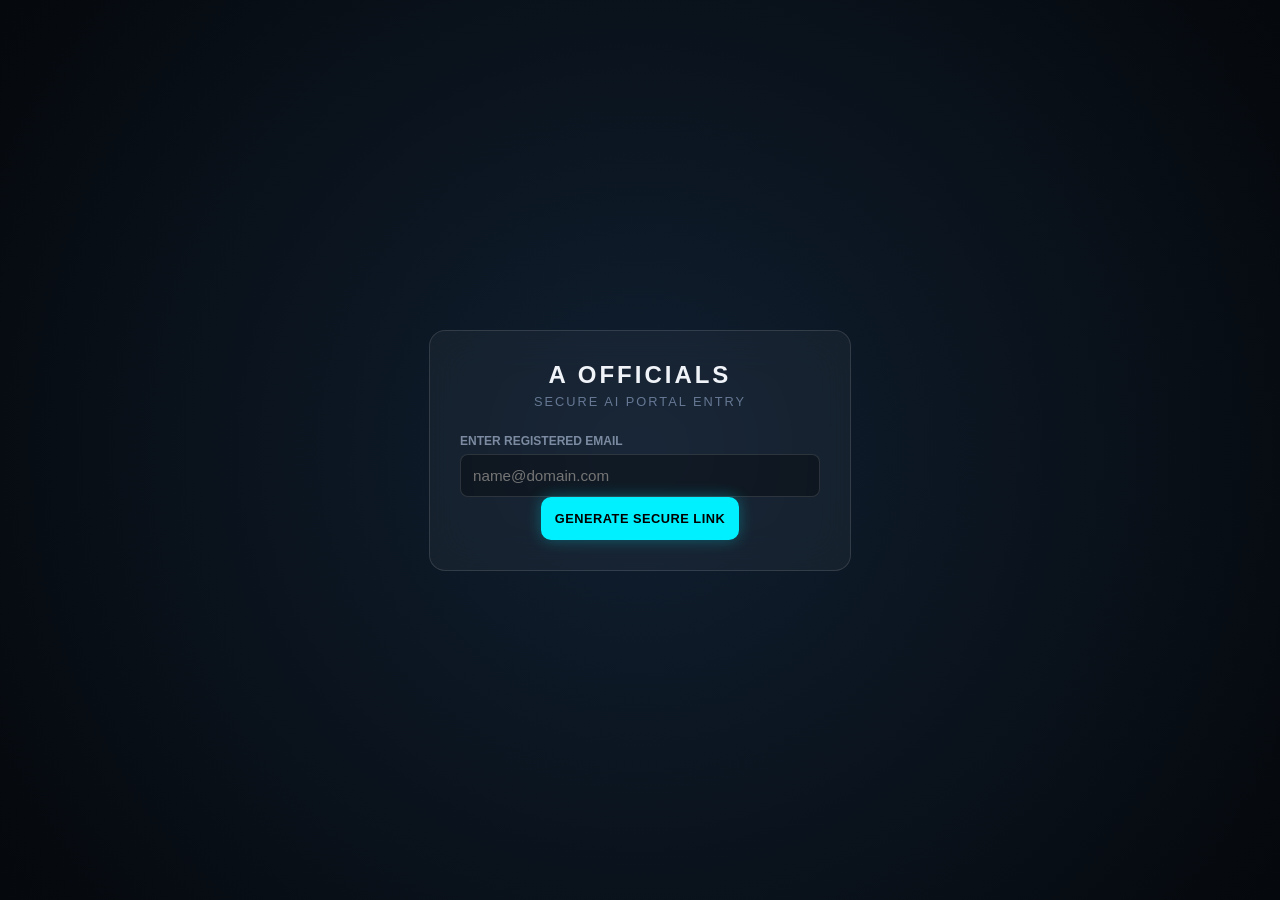
<file: index.html>
<!DOCTYPE html>
<html lang="en">
<head>
    <meta charset="UTF-8">
    <meta name="viewport" content="width=device-width, initial-scale=1.0">
    <title>A Officials | Secure Portal</title>
    <link rel="stylesheet" href="style.css">
</head>
<body>

    <!-- AUTHENTICATION SCREEN -->
    <div id="authScreen" class="auth-wrapper">
        <div class="auth-card glass">
            <h2>A OFFICIALS</h2>
            <p class="subtitle">Secure AI Portal Entry</p>
            
            <!-- Step 1: Email Input -->
            <div id="authStep1" class="auth-step active">
                <div class="input-group">
                    <label>Enter Registered Email</label>
                    <input type="email" id="userEmail" placeholder="name@domain.com">
                </div>
                <button class="action-btn neon-blue" onclick="sendVerification()">Generate Secure Link</button>
            </div>

            <!-- Step 2: Verification Code -->
            <div id="authStep2" class="auth-step">
                <p class="info-text">A temporary access key has been routed to your browser session.</p>
                <div class="input-group">
                    <label>Enter Verification Passcode</label>
                    <input type="text" id="verifyCode" placeholder="EX: 7492">
                </div>
                <button class="action-btn neon-purple" onclick="verifyUser()">Verify Identity</button>
            </div>
        </div>
    </div>

    <!-- MAIN APP DASHBOARD (Hidden until verified) -->
    <div id="appDashboard" class="dashboard-wrapper dynamic-hide">
        <div class="sidebar glass">
            <div class="brand">
                <h1>A Editor</h1>
                <p>by A officials . org</p>
                <span id="userBadge" class="user-badge">Guest Session</span>
            </div>
            
            <div class="nav-menu">
                <button class="nav-item active" onclick="switchTab('editor')">🎨 Visual Studio</button>
                <button class="nav-item" onclick="switchTab('scripter')">🤖 AI Code Node</button>
                <button class="nav-item logout-btn" onclick="logout()">🔒 Lock Session</button>
            </div>
        </div>

        <div class="main-content">
            <!-- TAB 1: VISUAL EDITOR -->
            <div id="tabEditor" class="tab-panel active">
                <div class="workspace-grid">
                    <div class="canvas-zone glass">
                        <div id="canvasWrapper" class="canvas-container">
                            <canvas id="mainCanvas"></canvas>
                        </div>
                    </div>
                    <div class="controls-zone glass">
                        <h3>Layer Configurations</h3>
                        <label class="file-upload-btn neon-blue">
                            <input type="file" id="imageLoader" accept="image/*">
                            Import Media Asset
                        </label>
                        
                        <div class="sliders-stack">
                            <div class="slider-box">
                                <label>Exposure Core</label>
                                <input type="range" id="brightSlider" min="-100" max="100" value="0">
                            </div>
                            <div class="slider-box">
                                <label>Contrast Matrix</label>
                                <input type="range" id="contrastSlider" min="-100" max="100" value="0">
                            </div>
                            <div class="slider-box">
                                <label>Chroma Saturation</label>
                                <input type="range" id="saturateSlider" min="-100" max="100" value="0">
                            </div>
                        </div>

                        <button class="action-btn neon-purple" onclick="triggerAiImage()">✨ Execute Neural Upscale</button>
                        <button class="action-btn plain-glass" onclick="downloadCanvas()">Export Composite Output</button>
                    </div>
                </div>
            </div>

            <!-- TAB 2: AI SCRIPT COMPILER -->
            <div id="tabScripter" class="tab-panel">
                <div class="workspace-grid">
                    <div class="controls-zone glass">
                        <h3>AI Engine Directives</h3>
                        <div class="input-group">
                            <label>System Logic Prompt</label>
                            <textarea id="aiPrompt" placeholder="Describe the application architecture you want compiled (e.g., 'A modern calculator app with dark mode logic')"></textarea>
                        </div>
                        <button class="action-btn neon-purple" onclick="compileAiScript()">⚡ Synthesize Script Array</button>
                    </div>
                    <div class="canvas-zone glass">
                        <div class="code-terminal-header">
                            <span>Compiled Production Stream</span>
                            <button onclick="copyCodeOutput()">Copy Code</button>
                        </div>
                        <textarea id="codeOutput" readonly placeholder="Waiting for algorithmic structural input sequence..."></textarea>
                    </div>
                </div>
            </div>
        </div>
    </div>

    <script src="script.js"></script>
</body>
</html>
</file>
<file: style.css>
:root {
    --bg-dark: #070c12;
    --glass-bg: rgba(255, 255, 255, 0.04);
    --glass-border: rgba(255, 255, 255, 0.12);
    --neon-blue: #00f0ff;
    --neon-purple: #bd00ff;
    --text-main: #f0f3f8;
}

body {
    margin: 0;
    padding: 0;
    background-color: var(--bg-dark);
    color: var(--text-main);
    font-family: -apple-system, BlinkMacSystemFont, 'Segoe UI', Roboto, Helvetica, Arial, sans-serif;
    height: 100vh;
    display: flex;
    overflow: hidden;
}

/* Zero-Lag Glass Layers with GPU Acceleration */
.glass {
    background: var(--glass-bg);
    backdrop-filter: blur(20px);
    -webkit-backdrop-filter: blur(20px);
    border: 1px solid var(--glass-border);
    border-radius: 16px;
    transform: translateZ(0); /* Forces GPU Layer rendering */
    will-change: transform, opacity;
}

/* AUTHENTICATION ROUTER MODULE */
.auth-wrapper {
    position: fixed;
    top:0; left:0; width:100vw; height:100vh;
    display: flex; justify-content: center; align-items: center;
    background: radial-gradient(circle at center, #101f30 0%, #05080c 100%);
    z-index: 1000;
}

.auth-card {
    width: 360px;
    padding: 30px;
    text-align: center;
}

.auth-card h2 { letter-spacing: 3px; font-weight: 900; margin: 0; }
.subtitle { font-size: 0.8rem; color: #667894; text-transform: uppercase; margin: 5px 0 25px 0; letter-spacing: 2px;}

.auth-step { display: none; }
.auth-step.active { display: block; }

/* APPLICATION EXECUTIVE GRID LAYOUT */
.dashboard-wrapper {
    display: flex;
    width: 100vw;
    height: 100vh;
}

.dynamic-hide { display: none !important; }

.sidebar {
    width: 260px;
    margin: 15px;
    padding: 20px;
    display: flex;
    flex-direction: column;
    gap: 30px;
}

.user-badge {
    font-size: 0.75rem;
    background: rgba(0, 240, 255, 0.1);
    color: var(--neon-blue);
    padding: 4px 8px;
    border-radius: 20px;
    display: inline-block;
    margin-top: 8px;
    border: 1px solid rgba(0, 240, 255, 0.2);
}

.nav-menu { display: flex; flex-direction: column; gap: 10px; }
.nav-item {
    background: transparent; border: 1px solid transparent; color: #8e9fae;
    padding: 12px 15px; border-radius: 10px; text-align: left; font-weight: 600;
    cursor: pointer; transition: all 0.2s cubic-bezier(0.4, 0, 0.2, 1);
}
.nav-item:hover, .nav-item.active {
    background: rgba(255,255,255,0.05); border-color: var(--glass-border); color: #fff;
}
.logout-btn { margin-top: auto; color: #ff5555; }

.main-content {
    flex-grow: 1;
    margin: 15px 15px 15px 0;
    position: relative;
}

.tab-panel {
    display: none;
    width: 100%;
    height: 100%;
}
.tab-panel.active { display: flex; }

.workspace-grid {
    display: flex;
    width: 100%;
    height: 100%;
    gap: 15px;
}

.canvas-zone {
    flex-grow: 1;
    display: flex;
    flex-direction: column;
    justify-content: center;
    align-items: center;
    overflow: hidden;
    position: relative;
}

.controls-zone {
    width: 300px;
    padding: 20px;
    display: flex;
    flex-direction: column;
    gap: 20px;
}

/* ENGINE INTERACTION COMPONENT CONTROLS */
.input-group {
    display: flex; flex-direction: column; gap: 6px; text-align: left;
}
.input-group label { font-size: 0.75rem; text-transform: uppercase; color: #7c8ba1; font-weight: bold;}
input[type="email"], input[type="text"], textarea {
    background: rgba(0,0,0,0.3); border: 1px solid var(--glass-border);
    padding: 12px; border-radius: 8px; color: #fff; font-size: 0.95rem;
}
textarea { height: 120px; resize: none; }

.sliders-stack { display: flex; flex-direction: column; gap: 15px; }
.slider-box { display: flex; flex-direction: column; gap: 6px; text-align: left;}
.slider-box label { font-size: 0.75rem; color: #7c8ba1; }
input[type="range"] { -webkit-appearance: none; width: 100%; background: rgba(255,255,255,0.05); height: 4px; border-radius: 2px;}
input[type="range"]::-webkit-slider-thumb {
    -webkit-appearance: none; width: 14px; height: 14px; border-radius: 50%; background: #fff; cursor: pointer;
}

.file-upload-btn {
    padding: 12px; border-radius: 10px; font-weight: bold; text-align: center; cursor: pointer; display: block;
}
input[type="file"] { display: none; }

.action-btn {
    border: none; padding: 14px; border-radius: 10px; font-weight: 700; cursor: pointer; text-transform: uppercase; font-size: 0.8rem; letter-spacing: 0.5px;
}
.neon-blue { background: var(--neon-blue); color: #000; box-shadow: 0 0 15px rgba(0, 240, 255, 0.3); }
.neon-purple { background: var(--neon-purple); color: #fff; box-shadow: 0 0 15px rgba(189, 0, 255, 0.3); }
.plain-glass { background: rgba(255,255,255,0.05); color: #fff; border: 1px solid var(--glass-border); }

/* TERMINAL INTERFACE FOR ENGINE */
#codeOutput {
    width: 100%; height: 100%; background: #03060a; border: none;
    font-family: 'Courier New', Courier, monospace; color: #5ef7ae;
    padding: 15px; box-sizing: border-box; font-size: 0.9rem;
}
.code-terminal-header {
    width: 100%; background: rgba(0,0,0,0.4); padding: 10px 15px;
    box-sizing: border-box; display: flex; justify-content: space-between;
    align-items: center; border-bottom: 1px solid var(--glass-border);
}
.code-terminal-header button {
    background: transparent; border: 1px solid var(--glass-border); color: #fff;
    padding: 4px 10px; border-radius: 4px; cursor: pointer; font-size: 0.75rem;
}
</file>
